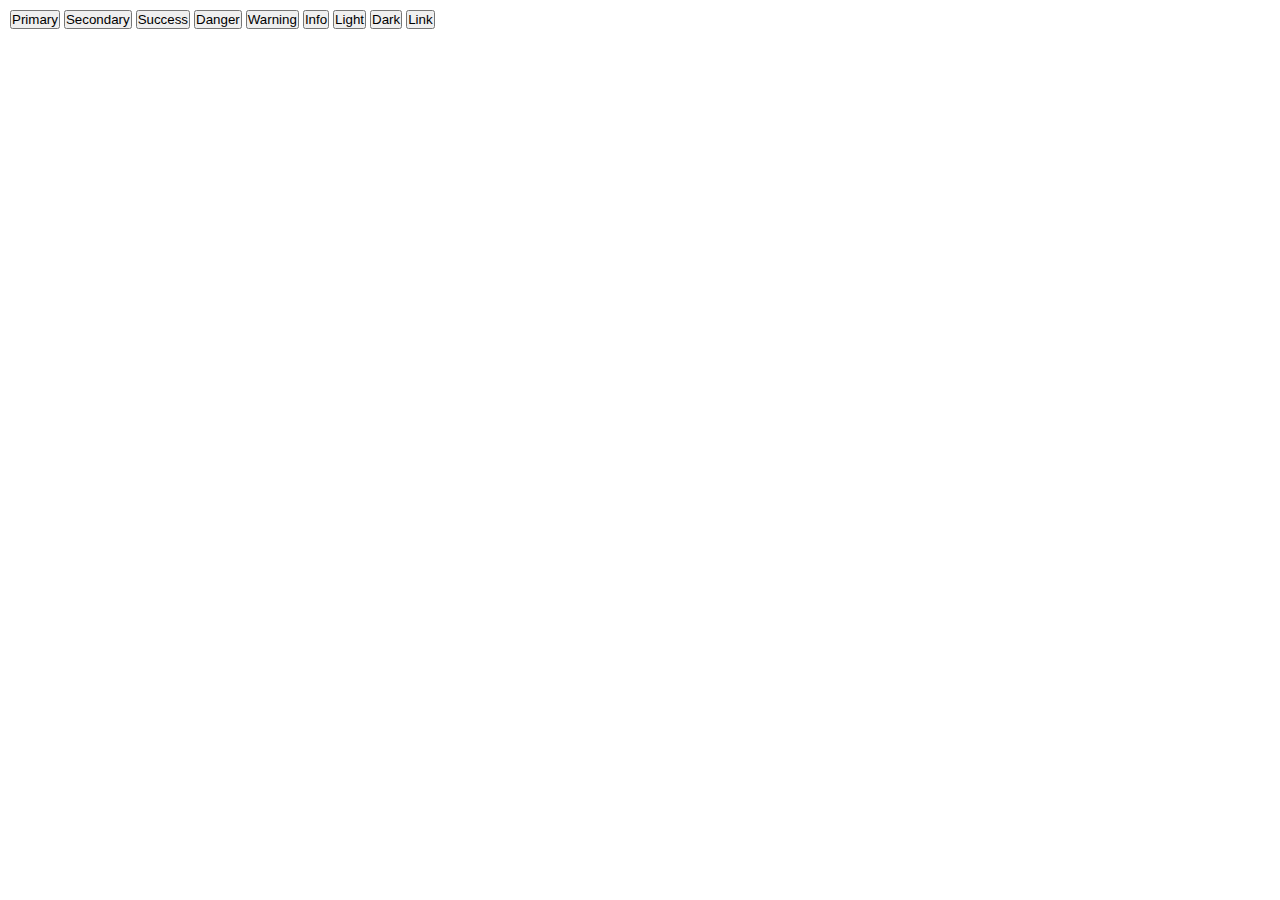
<file: index.html>
<!DOCTYPE html>
<html lang="en">
<head>
    <meta charset="UTF-8">
    <meta name="viewport" content="width=device-width, initial-scale=1.0">
    <title>Document</title>
    <link href="https://cdn.jsdelivr.net/npm/bootstrap@5.3.2/dist/css/bootstrap.min.css" rel="stylesheet" integrity="sha384-T3c6CoIi6uLrA9TneNEoa7RxnatzjcDSCmG1MXxSR1GAsXEV/Dwwykc2MPK8M2HN" crossorigin="anonymous">
    <link rel="stylesheet" href="style.css">
</head>
<body>
    <button type="button" class="btn btn-primary">Primary</button>
    <button type="button" class="btn btn-secondary">Secondary</button>
    <button type="button" class="btn btn-success">Success</button>
    <button type="button" class="btn btn-danger">Danger</button>
    <button type="button" class="btn btn-warning">Warning</button>
    <button type="button" class="btn btn-info">Info</button>
    <button type="button" class="btn btn-light">Light</button>
    <button type="button" class="btn btn-dark">Dark</button>
    
    <button type="button" class="btn btn-link">Link</button>

</body>
</html>
</file>
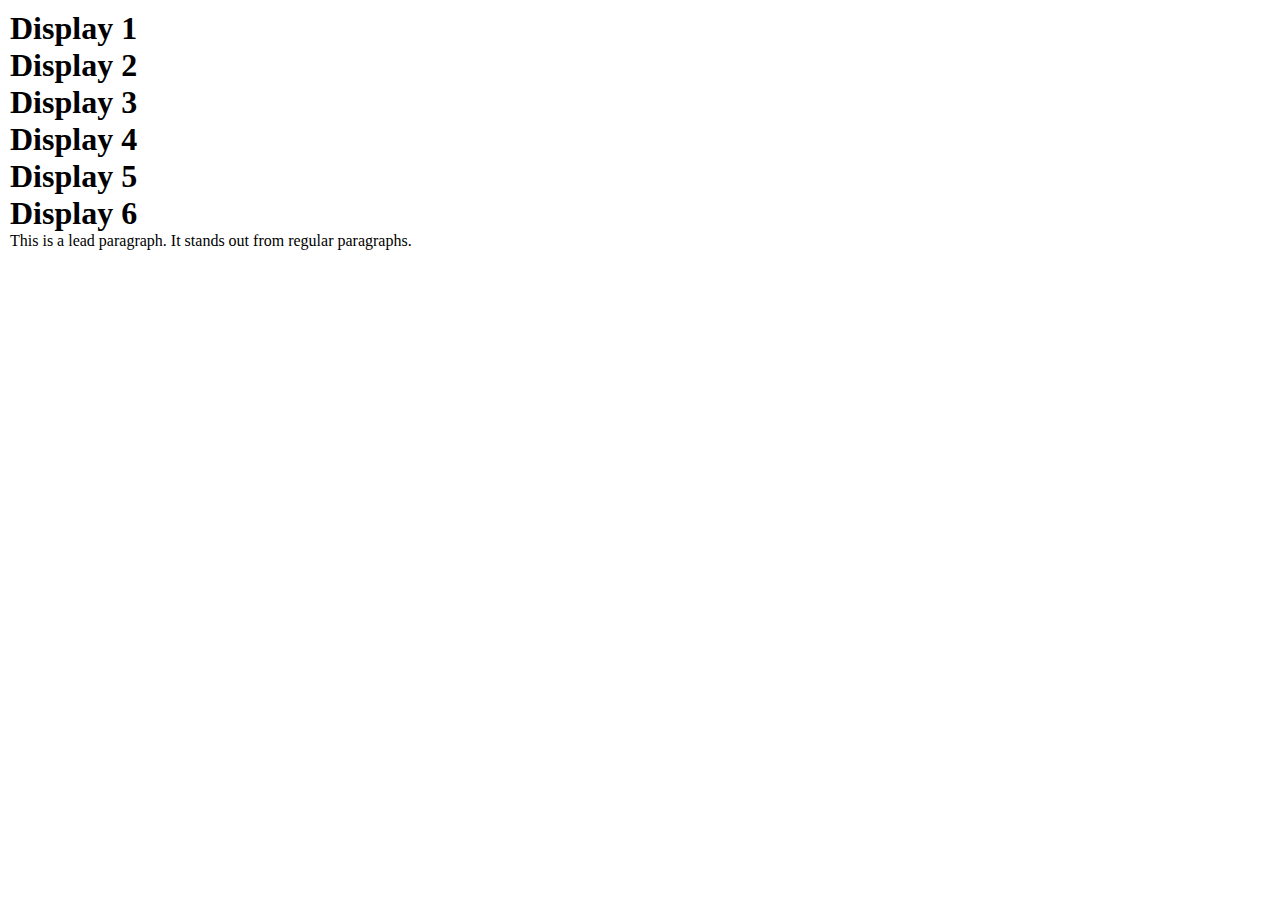
<file: 0-typography.html>
<!DOCTYPE html>
<html lang="en">
<head>
    <meta charset="UTF-8">
    <meta name="viewport" content="width=device-width, initial-scale=1.0">
    <title>Document</title>
    <link href="https://cdn.jsdelivr.net/npm/bootstrap@5.3.2/dist/css/bootstrap.min.css" rel="stylesheet" integrity="sha384-T3c6CoIi6uLrA9TneNEoa7RxnatzjcDSCmG1MXxSR1GAsXEV/Dwwykc2MPK8M2HN" crossorigin="anonymous">
<link rel="stylesheet" href="style.css">
</head>
<body>
    <h1 class="display-1">Display 1</h1>
    <h1 class="display-2">Display 2</h1>
    <h1 class="display-3">Display 3</h1>
    <h1 class="display-4">Display 4</h1>
    <h1 class="display-5">Display 5</h1>
    <h1 class="display-6">Display 6</h1>

    <p class="lead">
        This is a lead paragraph. It stands out from regular paragraphs.
      </p>
</body>
</html>
</file>
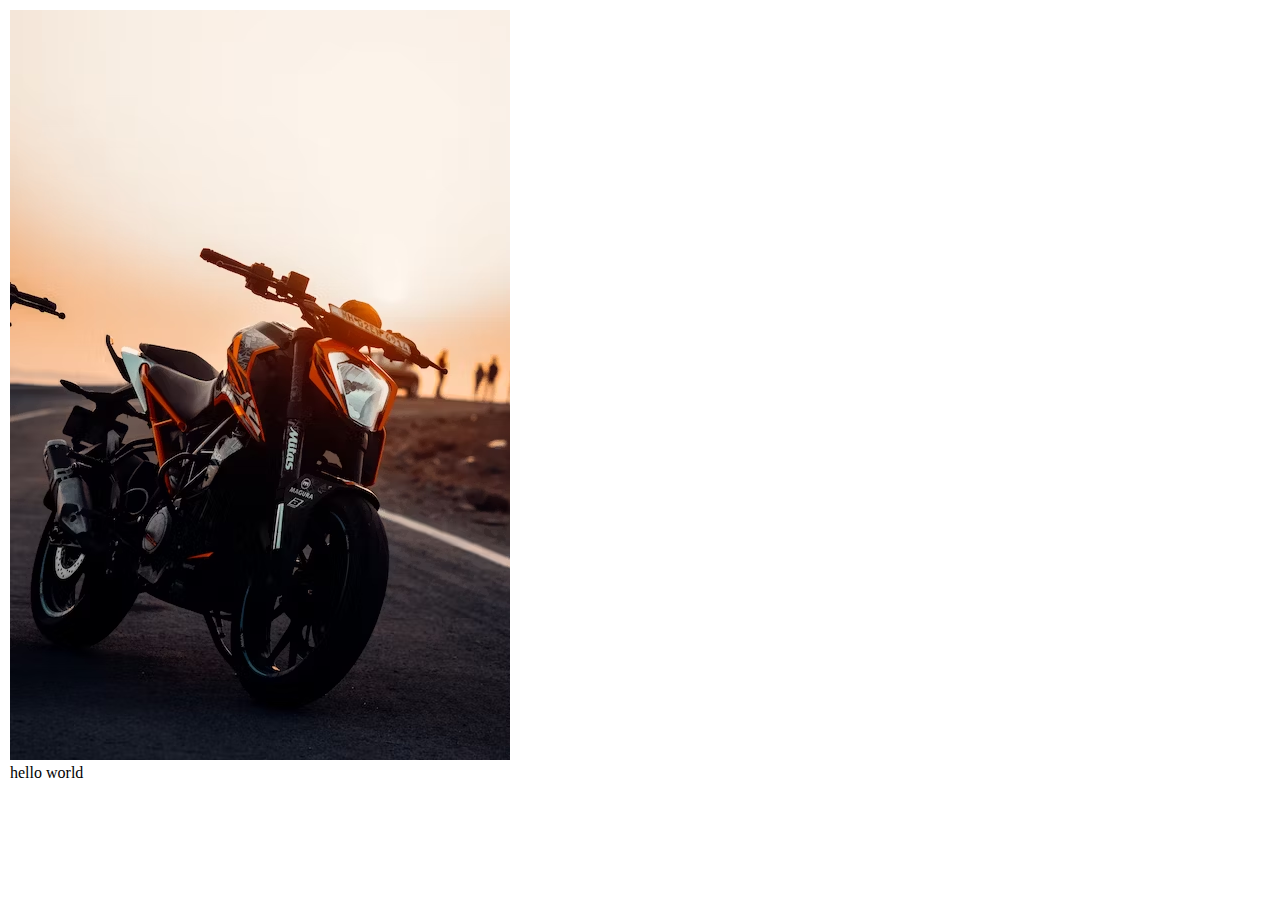
<file: 1-image.html>
<!DOCTYPE html>
<html lang="en">
<head>
    <meta charset="UTF-8">
    <meta name="viewport" content="width=device-width, initial-scale=1.0">
    <title>Document</title>
    <link href="https://cdn.jsdelivr.net/npm/bootstrap@5.3.2/dist/css/bootstrap.min.css" rel="stylesheet" integrity="sha384-T3c6CoIi6uLrA9TneNEoa7RxnatzjcDSCmG1MXxSR1GAsXEV/Dwwykc2MPK8M2HN" crossorigin="anonymous">
    <link rel="stylesheet" href="style.css">
</head>
<body>
    <img src="./images/super-bike.avif" class="img-fluid img-thumbnail rounded-5">
    <div class="rounded-5 text-center"> hello world</div>
</body>
</html>
</file>
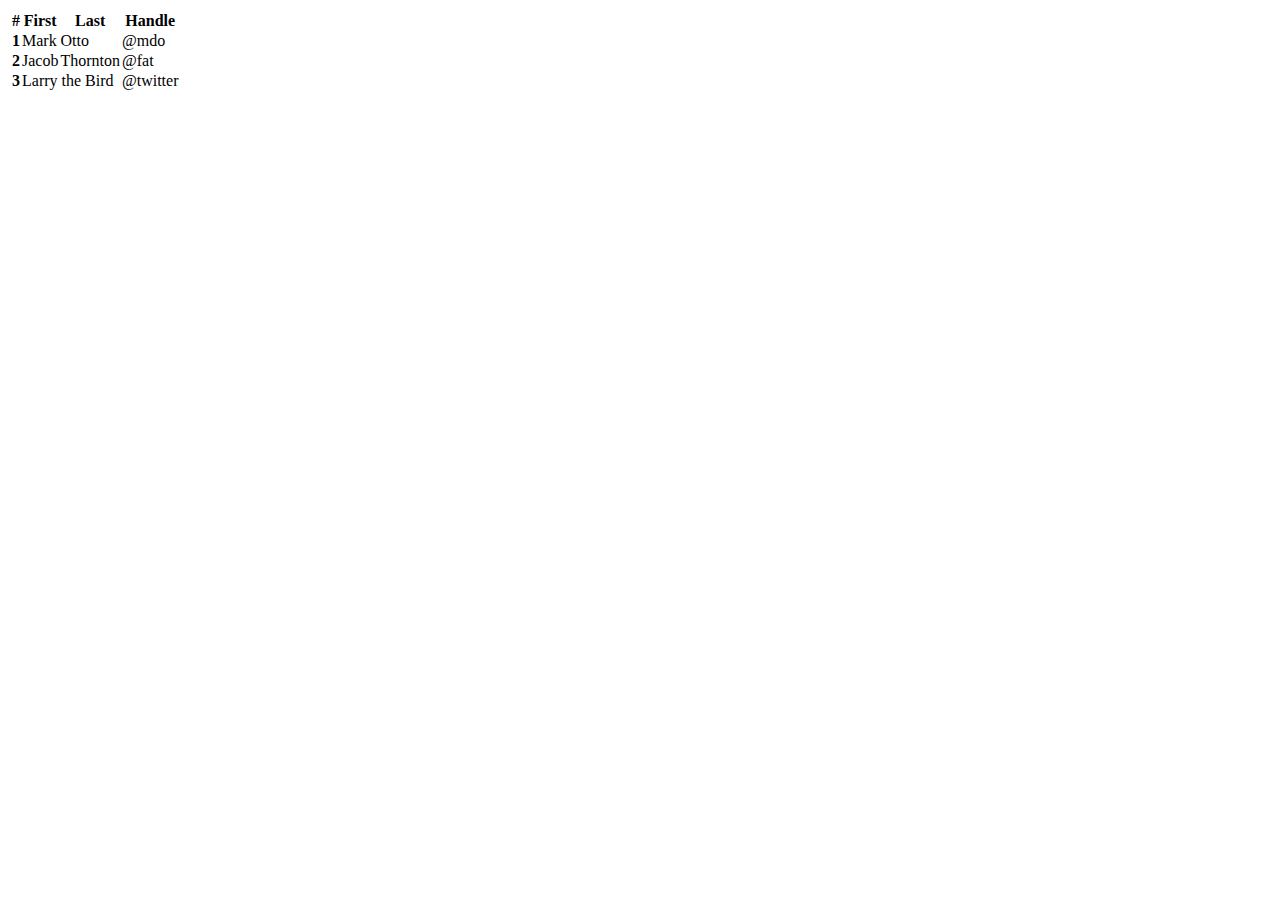
<file: 2-tables.html>
<!DOCTYPE html>
<html lang="en">
<head>
    <meta charset="UTF-8">
    <meta name="viewport" content="width=device-width, initial-scale=1.0">
    <title>Document</title>
    <link href="https://cdn.jsdelivr.net/npm/bootstrap@5.3.2/dist/css/bootstrap.min.css" rel="stylesheet" integrity="sha384-T3c6CoIi6uLrA9TneNEoa7RxnatzjcDSCmG1MXxSR1GAsXEV/Dwwykc2MPK8M2HN" crossorigin="anonymous">
    <link rel="stylesheet" href="style.css">
</head>
<body>
    <table class="table  table-striped table-hover">
        <thead >
          <tr>
            <th scope="col">#</th>
            <th scope="col">First</th>
            <th scope="col">Last</th>
            <th scope="col">Handle</th>
          </tr>
        </thead>
        <tbody>
          <tr>
            <th scope="row">1</th>
            <td>Mark</td>
            <td>Otto</td>
            <td>@mdo</td>
          </tr>
          <tr>
            <th scope="row">2</th>
            <td>Jacob</td>
            <td>Thornton</td>
            <td>@fat</td>
          </tr>
          <tr>
            <th scope="row">3</th>
            <td colspan="2">Larry the Bird</td>
            <td>@twitter</td>
          </tr>
        </tbody>
      </table>
</body>
</html>
</file>
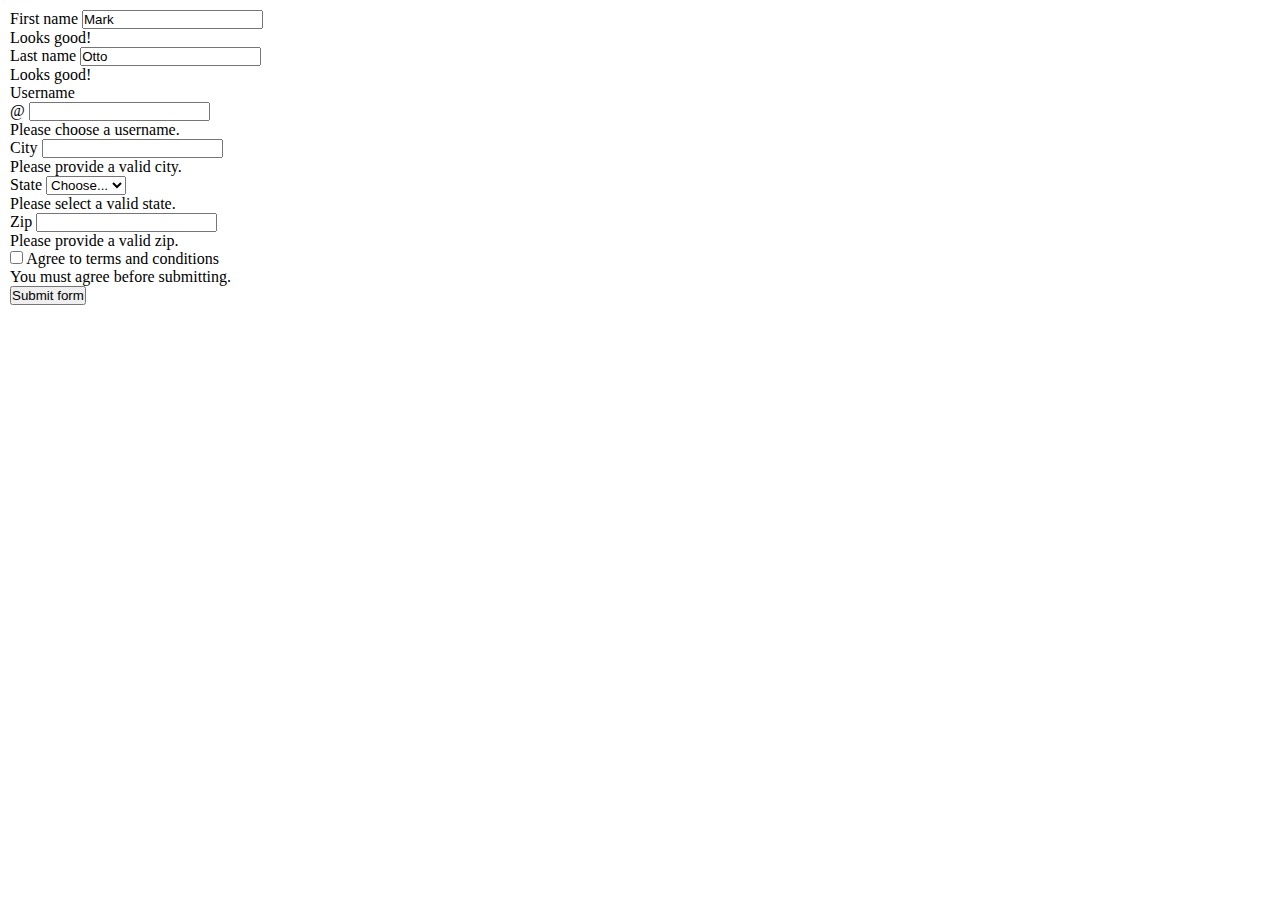
<file: 3-forms.html>
<!DOCTYPE html>
<html lang="en">
<head>
    <meta charset="UTF-8">
    <meta name="viewport" content="width=device-width, initial-scale=1.0">
    <title>Document</title>
    <link href="https://cdn.jsdelivr.net/npm/bootstrap@5.3.2/dist/css/bootstrap.min.css" rel="stylesheet" integrity="sha384-T3c6CoIi6uLrA9TneNEoa7RxnatzjcDSCmG1MXxSR1GAsXEV/Dwwykc2MPK8M2HN" crossorigin="anonymous">

    <link rel="stylesheet" href="style.css">
</head>
<body>
    <form class="row g-3 needs-validation" novalidate>
        <div class="col-md-4">
          <label for="validationCustom01" class="form-label">First name</label>
          <input type="text" class="form-control" id="validationCustom01" value="Mark" required>
          <div class="valid-feedback">
            Looks good!
          </div>
        </div>
        <div class="col-md-4">
          <label for="validationCustom02" class="form-label">Last name</label>
          <input type="text" class="form-control" id="validationCustom02" value="Otto" required>
          <div class="valid-feedback">
            Looks good!
          </div>
        </div>
        <div class="col-md-4">
          <label for="validationCustomUsername" class="form-label">Username</label>
          <div class="input-group has-validation">
            <span class="input-group-text" id="inputGroupPrepend">@</span>
            <input type="text" class="form-control" id="validationCustomUsername" aria-describedby="inputGroupPrepend" required>
            <div class="invalid-feedback">
              Please choose a username.
            </div>
          </div>
        </div>
        <div class="col-md-6">
          <label for="validationCustom03" class="form-label">City</label>
          <input type="text" class="form-control" id="validationCustom03" required>
          <div class="invalid-feedback">
            Please provide a valid city.
          </div>
        </div>
        <div class="col-md-3">
          <label for="validationCustom04" class="form-label">State</label>
          <select class="form-select" id="validationCustom04" required>
            <option selected disabled value="">Choose...</option>
            <option>...</option>
          </select>
          <div class="invalid-feedback">
            Please select a valid state.
          </div>
        </div>
        <div class="col-md-3">
          <label for="validationCustom05" class="form-label">Zip</label>
          <input type="text" class="form-control" id="validationCustom05" required>
          <div class="invalid-feedback">
            Please provide a valid zip.
          </div>
        </div>
        <div class="col-12">
          <div class="form-check">
            <input class="form-check-input" type="checkbox" value="" id="invalidCheck" required>
            <label class="form-check-label" for="invalidCheck">
              Agree to terms and conditions
            </label>
            <div class="invalid-feedback">
              You must agree before submitting.
            </div>
          </div>
        </div>
        <div class="col-12">
          <button class="btn btn-primary" type="submit">Submit form</button>
        </div>
      </form>
</body>
</html>
</file>
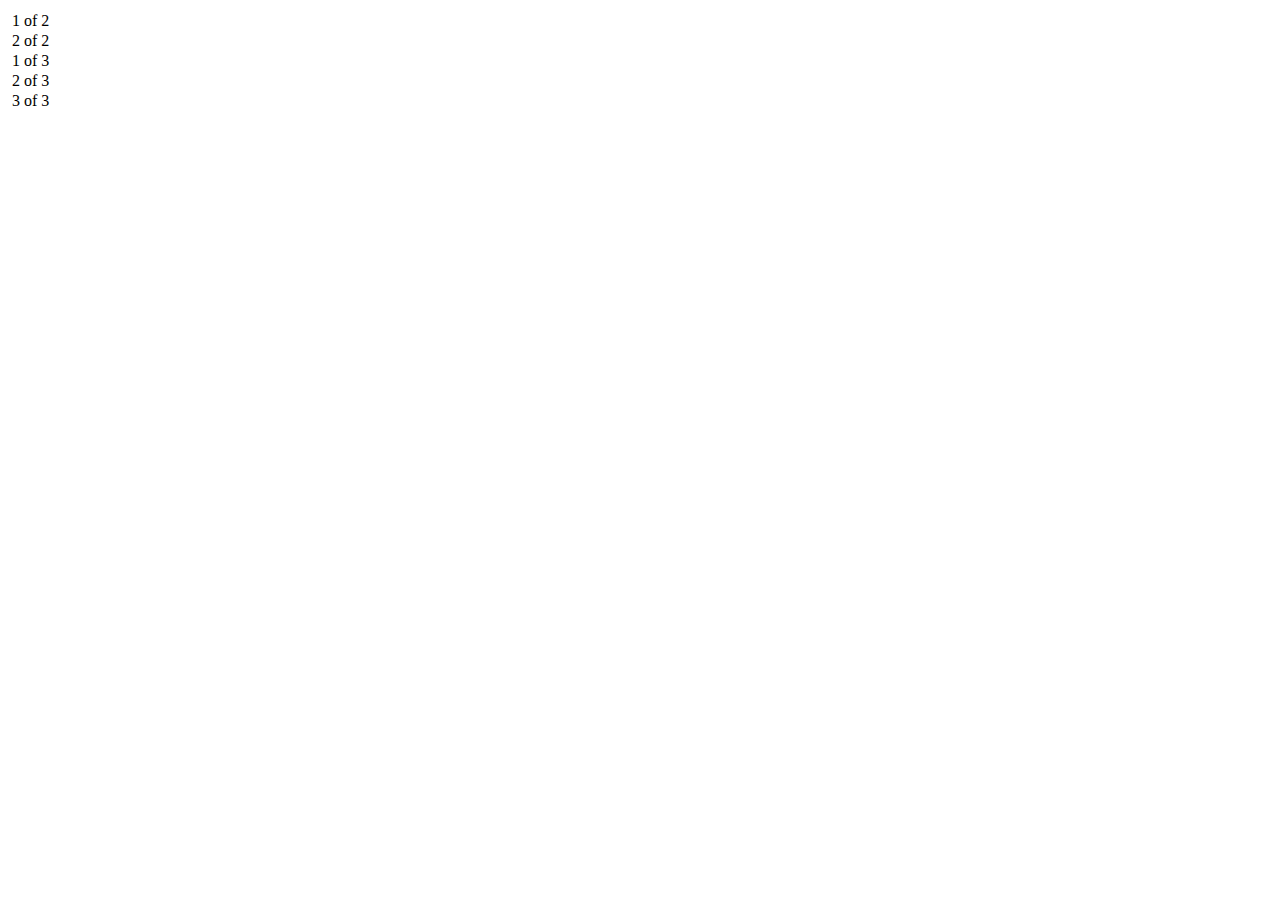
<file: 4-components.html>
<!DOCTYPE html>
<html lang="en">
<head>
    <meta charset="UTF-8">
    <meta name="viewport" content="width=device-width, initial-scale=1.0">
    <title>Document</title>
    <link href="https://cdn.jsdelivr.net/npm/bootstrap@5.3.2/dist/css/bootstrap.min.css" rel="stylesheet" integrity="sha384-T3c6CoIi6uLrA9TneNEoa7RxnatzjcDSCmG1MXxSR1GAsXEV/Dwwykc2MPK8M2HN" crossorigin="anonymous">
    <link rel="stylesheet" href="style.css">
</head>
<body>
     <!-- <button type="button" class="btn btn-primary">Primary</button> -->

    <!-- <div class="btn-group" role="group" aria-label="Basic example">
        <button type="button" class="btn btn-primary">Left</button>
        <button type="button" class="btn btn-primary">Middle</button>
        <button type="button" class="btn btn-primary">Right</button>
      </div> -->

      <!-- <div class="btn-group" role="group" aria-label="Basic mixed styles example">
        <button type="button" class="btn btn-danger">Left</button>
        <button type="button" class="btn btn-warning">Middle</button>
        <button type="button" class="btn btn-success">Right</button>
      </div> -->
         

      <!-- <div class="card" style="width: 18rem;">
        <img src="./images/kundan-bana-ByRI1pS12Eo-unsplash (1).jpg" class="card-img-top" alt="...">
        <div class="card-body">
          <h5 class="card-title">bike</h5>
          <p class="card-text">Some quick example text to build on the card title and make up the bulk of the card's content.</p>
          <a href="#" class="btn btn-primary">Go somewhere</a>
        </div>
      </div> -->

      <!-- <div class="card" style="width: 18rem;">
        <img src="./images/kundan-bana-ByRI1pS12Eo-unsplash (1).jpg" class="card-img-top" alt="...">
        <div class="card-body">
          <h5 class="card-title">Card title</h5>
          <p class="card-text">Some quick example text to build on the card title and make up the bulk of the card's content.</p>
        </div>
        <ul class="list-group list-group-flush">
          <li class="list-group-item">An item</li>
          <li class="list-group-item">A second item</li>
          <li class="list-group-item">A third item</li>
        </ul>
        <div class="card-body">
          <a href="#" class="card-link">Card link</a>
          <a href="#" class="card-link">Another link</a>
        </div>
      </div> -->


      <!-- <div id="carouselExample" class="carousel slide">
        <div class="carousel-inner">
          <div class="carousel-item active">
            <img src="./images/kundan-bana-ByRI1pS12Eo-unsplash (1).jpg" class="d-block w-100" alt="...">
          </div>
          <div class="carousel-item">
            <img src="./images/kundan-bana-ByRI1pS12Eo-unsplash (1).jpg" class="d-block w-100" alt="...">
          </div>
          <div class="carousel-item">
            <img src="./images/kundan-bana-ByRI1pS12Eo-unsplash (1).jpg" class="d-block w-100" alt="...">
          </div>
        </div>
        <button class="carousel-control-prev" type="button" data-bs-target="#carouselExample" data-bs-slide="prev">
          <span class="carousel-control-prev-icon" aria-hidden="true"></span>
          <span class="visually-hidden">Previous</span>
        </button>
        <button class="carousel-control-next" type="button" data-bs-target="#carouselExample" data-bs-slide="next">
          <span class="carousel-control-next-icon" aria-hidden="true"></span>
          <span class="visually-hidden">Next</span>
        </button>
      </div>
         -->

         <!-- <nav class="navbar navbar-expand-lg bg-body-tertiary">
            <div class="container-fluid">
              <a class="navbar-brand" href="#">Navbar</a>
              <button class="navbar-toggler" type="button" data-bs-toggle="collapse" data-bs-target="#navbarSupportedContent" aria-controls="navbarSupportedContent" aria-expanded="false" aria-label="Toggle navigation">
                 <span class="navbar-toggler-icon"></span> -->
              <!-- </button>
              <div class="collapse navbar-collapse" id="navbarSupportedContent">
                <ul class="navbar-nav me-auto mb-2 mb-lg-0">
                  <li class="nav-item">
                    <a class="nav-link active" aria-current="page" href="#">Home</a>
                  </li>
                  <li class="nav-item">
                    <a class="nav-link" href="#">Link</a>
                  </li>
                  <li class="nav-item dropdown">
                    <a class="nav-link dropdown-toggle" href="#" role="button" data-bs-toggle="dropdown" aria-expanded="false">
                      Dropdown
                    </a>
                    <ul class="dropdown-menu">
                      <li><a class="dropdown-item" href="#">Action</a></li>
                      <li><a class="dropdown-item" href="#">Another action</a></li>
                      <li><hr class="dropdown-divider"></li>
                      <li><a class="dropdown-item" href="#">Something else here</a></li>
                    </ul>
                  </li>
                  <li class="nav-item">
                    <a class="nav-link disabled" aria-disabled="true">Disabled</a>
                  </li>
                </ul>
                <form class="d-flex" role="search">
                  <input class="form-control me-2" type="search" placeholder="Search" aria-label="Search">
                  <button class="btn btn-outline-success" type="submit">Search</button>
                </form>
              </div>
            </div>
          </nav>  -->


          <!-- <div class="card">
            <img src="..." class="card-img-top" alt="...">
          
            <div class="card-body">
              <h5 class="card-title">Card title</h5>
              <p class="card-text">Some quick example text to build on the card title and make up the bulk of the card's content.</p>
              <a href="#" class="btn btn-primary">Go somewhere</a>
            </div>
          </div>
          
          <div class="card" aria-hidden="true">
            <img src="..." class="card-img-top" alt="...">
            <div class="card-body">
              <h5 class="card-title placeholder-glow">
                <span class="placeholder col-6"></span>
              </h5>
              <p class="card-text placeholder-glow">
                <span class="placeholder col-7"></span>
                <span class="placeholder col-4"></span>
                <span class="placeholder col-4"></span>
                <span class="placeholder col-6"></span>
                <span class="placeholder col-8"></span>
              </p>
              <a class="btn btn-primary disabled placeholder col-6" aria-disabled="true"></a>
            </div>
          </div> -->

          <!-- <div class="spinner-border" role="status">
            <span class="visually-hidden">Loading...</span>
          </div> -->

          <!-- <div class="toast" role="alert" aria-live="assertive" aria-atomic="true">
            <div class="toast-header">
              <img src="..." class="rounded me-2" alt="...">
              <strong class="me-auto">Bootstrap</strong>
              <small>11 mins ago</small>
              <button type="button" class="btn-close" data-bs-dismiss="toast" aria-label="Close"></button>
            </div>
            <div class="toast-body">
              Hello, world! This is a toast message.
            </div>
          </div> -->

          <!-- <div class="container-sm">100% wide until small breakpoint</div>
<div class="container-md">100% wide until medium breakpoint</div>
<div class="container-lg">100% wide until large breakpoint</div>
<div class="container-xl">100% wide until extra large breakpoint</div>
<div class="container-xxl">100% wide until extra extra large breakpoint</div> -->

<div class="container text-center">
    <div class="row">
      <div class="col">
        1 of 2
      </div>
      <div class="col">
        2 of 2
      </div>
    </div>
    <div class="row">
      <div class="col">
        1 of 3
      </div>
      <div class="col">
        2 of 3
      </div>
      <div class="col">
        3 of 3
      </div>
    </div>
  </div>
      <script src="https://cdn.jsdelivr.net/npm/bootstrap@5.3.2/dist/js/bootstrap.bundle.min.js" integrity="sha384-C6RzsynM9kWDrMNeT87bh95OGNyZPhcTNXj1NW7RuBCsyN/o0jlpcV8Qyq46cDfL" crossorigin="anonymous"></script>
</body>
</html>
</file>
<file: style.css>
body{
    padding: 10px;
}
/* div{
    width: 300px;
    height: 300px;
    background-color: green;
} */
.col{
    color: light coral;
    margin: 2px;

}
*{
    margin: 0px;
    box-sizing: border-box;
    padding: 0px;
}
</file>
